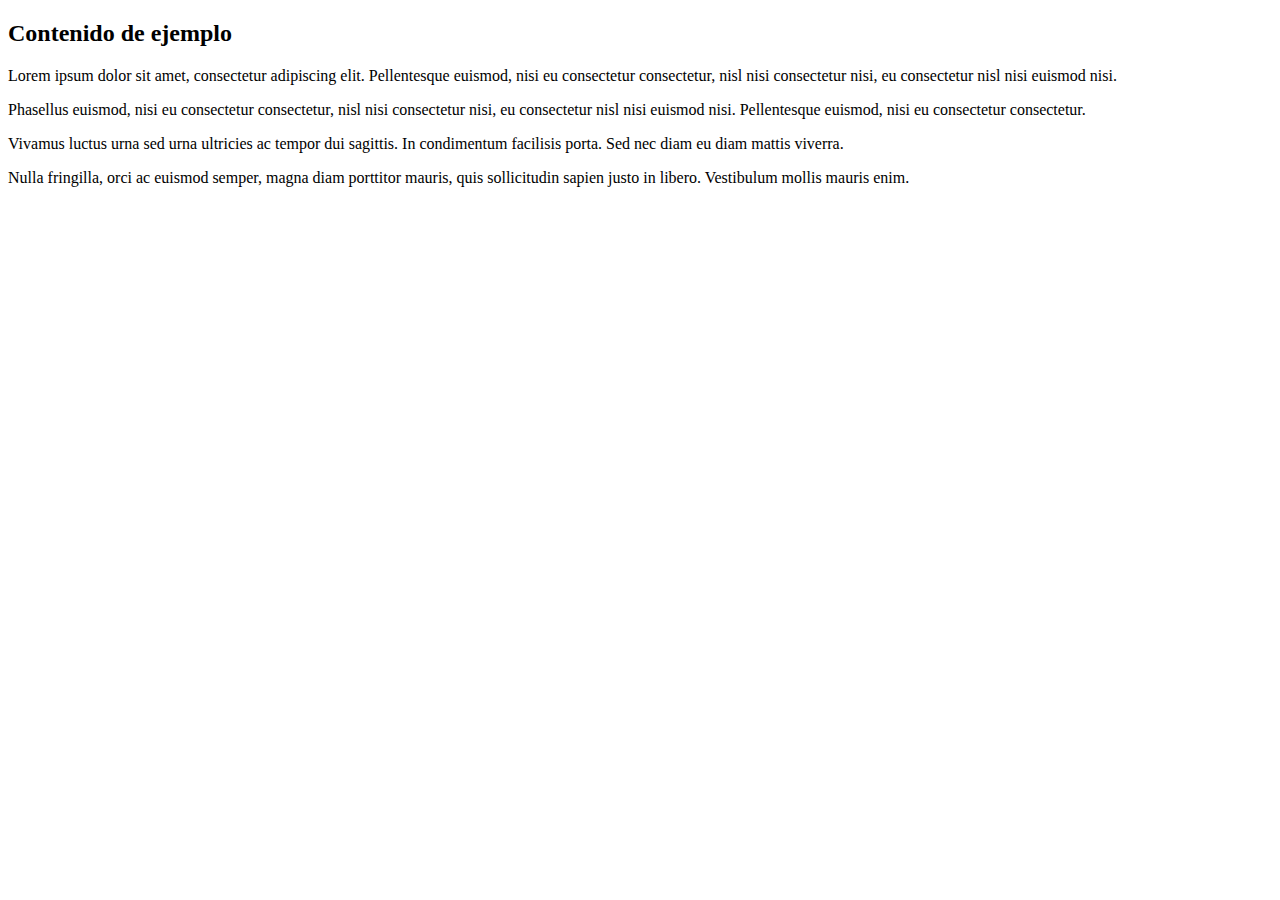
<file: Ejercicio/Cookies/index.html>
<!DOCTYPE html>
<html lang="en">
<head>
    <meta charset="UTF-8">
    <meta name="viewport" content="width=device-width, initial-scale=1.0">
    <title>Document</title>
</head>
<body>
     <!-- Ventana emergente de cookies -->
     <div id="cookie-modal" class="cookie-modal" style="display:none;">
        <div class="cookie-modal-content">
            <h3>Uso de Cookies</h3>
            <p>Este sitio utiliza cookies para mejorar la experiencia del usuario. Al continuar navegando, aceptas nuestra política de cookies.</p>
            <button id="accept-cookies">Aceptar</button>
        </div>
    </div>

    <!-- Texto de relleno -->
    <section>
        <h2>Contenido de ejemplo</h2>
        <p>Lorem ipsum dolor sit amet, consectetur adipiscing elit. Pellentesque euismod, nisi eu consectetur consectetur, nisl nisi consectetur nisi, eu consectetur nisl nisi euismod nisi.</p>
        <p>Phasellus euismod, nisi eu consectetur consectetur, nisl nisi consectetur nisi, eu consectetur nisl nisi euismod nisi. Pellentesque euismod, nisi eu consectetur consectetur.</p>
        <p>Vivamus luctus urna sed urna ultricies ac tempor dui sagittis. In condimentum facilisis porta. Sed nec diam eu diam mattis viverra.</p>
        <p>Nulla fringilla, orci ac euismod semper, magna diam porttitor mauris, quis sollicitudin sapien justo in libero. Vestibulum mollis mauris enim.</p>
    </section>
</body>
</html>
</file>
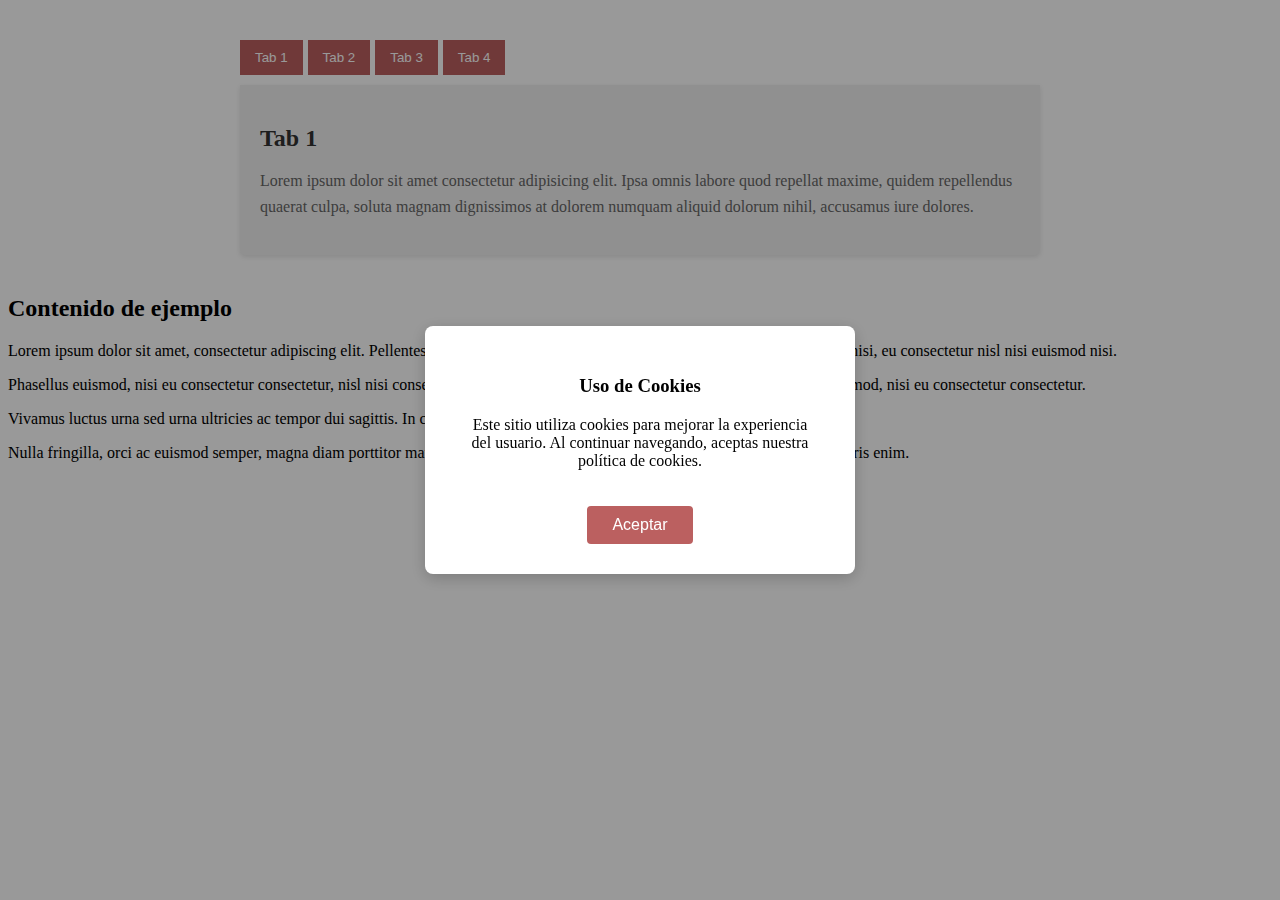
<file: Ejercicios/Tabs/index.html>
<!DOCTYPE html>
<html lang="en">
<head>
    <meta charset="UTF-8">
    <meta name="viewport" content="width=device-width, initial-scale=1.0">
    <link rel="stylesheet" href="styles.css">
    <title>Document</title>
</head>
<body>
    <main>
        <section>
        <div><button class="tab-button" id="tab1">Tab 1</button></div>
        <div><button class="tab-button" id="tab2">Tab 2</button></div>
        <div><button class="tab-button" id="tab3">Tab 3</button></div>
        <div><button class="tab-button" id="tab4">Tab 4</button></div>
        </section>
        <section>
            <div class="tab">
                <h2 class="tab-title">Tab 1</h2>
                <p class="tab-content">Lorem ipsum dolor sit amet consectetur adipisicing elit. Ipsa omnis labore quod repellat maxime, quidem repellendus quaerat culpa, soluta magnam dignissimos at dolorem numquam aliquid dolorum nihil, accusamus iure dolores.</p>
            </div>
            <div class="tab">
                <h2 class="tab-title">Tab 2</h2>
                <p class="tab-content">Lorem ipsum dolor sit amet consectetur, adipisicing elit. Perspiciatis, iste praesentium rerum, commodi hic optio ad quas enim ipsa, fuga ratione? Voluptatum itaque placeat impedit totam, consequatur at inventore corrupti.</p>
            </div>
            <div class="tab">
                <h2 class="tab-title">Tab 3</h2>
                <p class="tab-content">Lorem ipsum dolor sit amet consectetur, adipisicing elit. Sint nisi omnis similique ut exercitationem delectus dolorem aspernatur! Quod maiores incidunt, optio corrupti accusamus pariatur! Aliquam, adipisci illo? Perferendis, doloribus numquam!</p>
            </div>
            <div class="tab">
                <h2 class="tab-title">Tab 4</h2>
                <p class="tab-content">Lorem ipsum dolor sit amet consectetur, adipisicing elit. Delectus repudiandae, accusantium fugiat eaque placeat saepe voluptate sapiente quae velit rerum recusandae omnis at rem repellat laudantium nulla. Asperiores, nam rerum.</p>
            </div>
        </section>
        <script src="script.js"></script>
    </main>
    
    <!-- Ventana emergente de cookies -->
    <div id="cookie-modal" class="cookie-modal" style="display:none;">
        <div class="cookie-modal-content">
            <h3>Uso de Cookies</h3>
            <p>Este sitio utiliza cookies para mejorar la experiencia del usuario. Al continuar navegando, aceptas nuestra política de cookies.</p>
            <button id="accept-cookies">Aceptar</button>
        </div>
    </div>

    <!-- Texto de relleno -->
    <section>
        <h2>Contenido de ejemplo</h2>
        <p>Lorem ipsum dolor sit amet, consectetur adipiscing elit. Pellentesque euismod, nisi eu consectetur consectetur, nisl nisi consectetur nisi, eu consectetur nisl nisi euismod nisi.</p>
        <p>Phasellus euismod, nisi eu consectetur consectetur, nisl nisi consectetur nisi, eu consectetur nisl nisi euismod nisi. Pellentesque euismod, nisi eu consectetur consectetur.</p>
        <p>Vivamus luctus urna sed urna ultricies ac tempor dui sagittis. In condimentum facilisis porta. Sed nec diam eu diam mattis viverra.</p>
        <p>Nulla fringilla, orci ac euismod semper, magna diam porttitor mauris, quis sollicitudin sapien justo in libero. Vestibulum mollis mauris enim.</p>
    </section>
</body>
</html>
</file>
<file: Ejercicios/Tabs/styles.css>
.tab-button-active {
    background-color: #f1f1f1;
    border: none;
    outline: none;
    cursor: pointer;
    padding: 10px 15px;
    transition: background-color 0.3s ease;
    color: #333;
}

.tab-button {
    background-color: #bb6060;
    border: none;
    outline: none;
    cursor: pointer;
    padding: 10px 15px;
    color: white;
    transition: all 0.3s ease;
}

.tab-button:hover {
    background-color: #a54f4f;
}

.tab {
    display: none;
    padding: 20px;
    background-color: #f1f1f1;
    border-radius: 0 0 5px 5px;
    box-shadow: 0 2px 5px rgba(0,0,0,0.1);
}

.tab-title {
    color: #333;
    margin-bottom: 15px;
}

.tab-content {
    color: #666;
    line-height: 1.6;
}

main {
    max-width: 800px;
    margin: 20px auto;
    padding: 20px;
}

section:first-child {
    display: flex;
    gap: 5px;
    margin-bottom: 10px;
}

/* Estilos para el modal de cookies */
.cookie-modal {
    position: fixed;
    left: 0;
    right: 0;
    bottom: 0;
    top: 0;
    background: rgba(0,0,0,0.4);
    display: flex;
    align-items: center;
    justify-content: center;
    z-index: 1000;
}

.cookie-modal-content {
    background: #fff;
    padding: 30px 40px;
    border-radius: 8px;
    box-shadow: 0 4px 16px rgba(0,0,0,0.2);
    text-align: center;
    max-width: 350px;
}

#accept-cookies {
    margin-top: 20px;
    padding: 10px 25px;
    background: #bb6060;
    color: #fff;
    border: none;
    border-radius: 4px;
    cursor: pointer;
    font-size: 1rem;
    transition: background 0.2s;
}
#accept-cookies:hover {
    background: #a54f4f;
}
</file>
